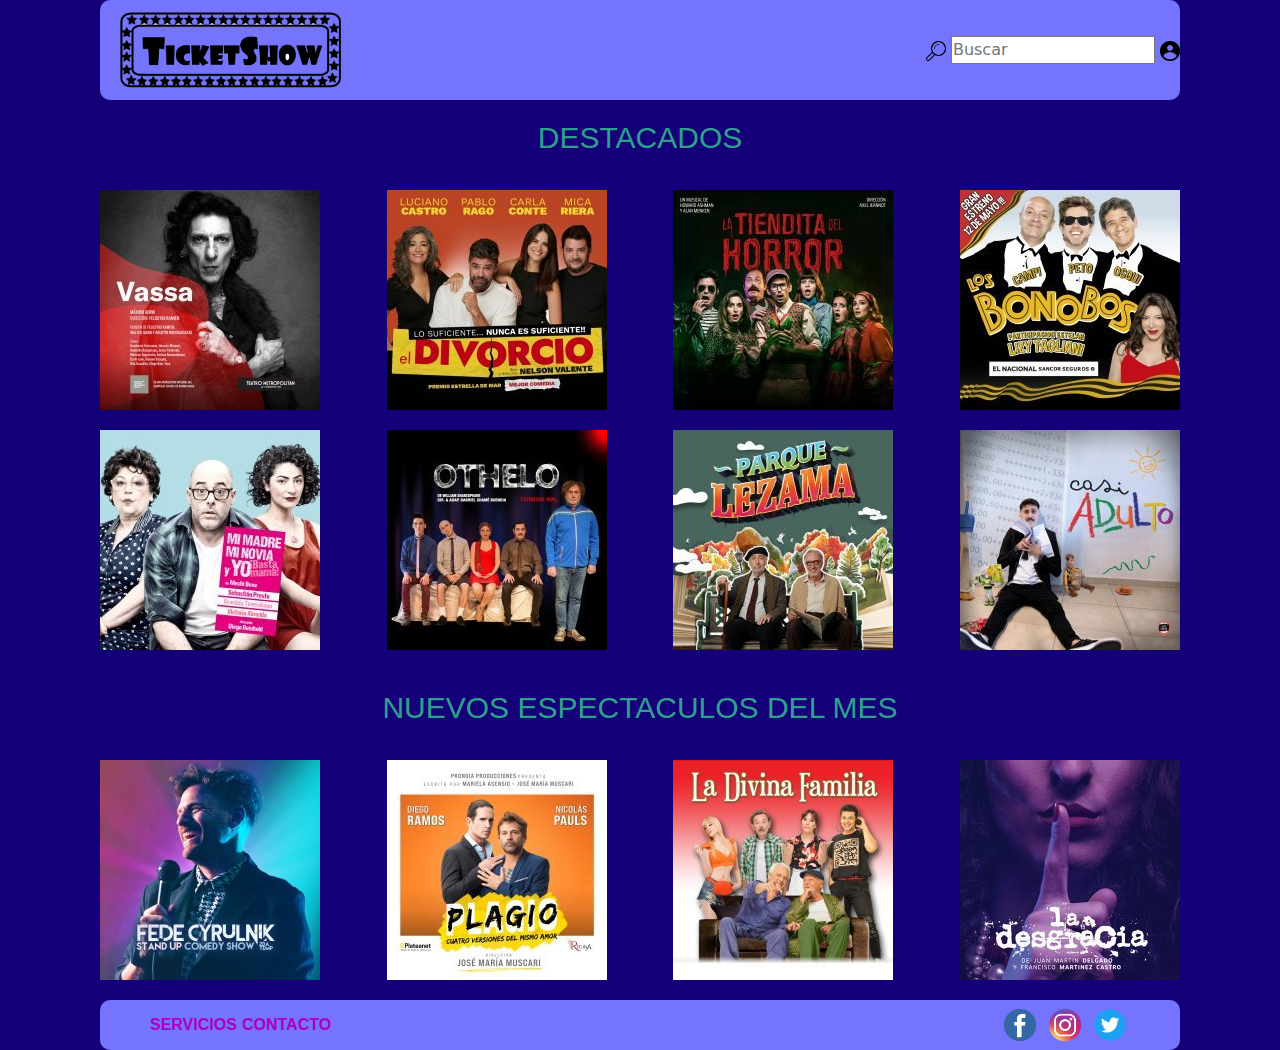
<file: index.html>
<!DOCTYPE html>
<html lang="en">
<head>
    <meta charset="utf-8">
    <meta name="author" content="Cristian Diquech">
    <meta name="classification" content="teatro, espectáculos, comedia, recitales, stand up, drama, musicales, espectaculos infantiles, danza, terror">
    <link rel="shortcut icon" href="images/favicon.png"> 
    <link rel="stylesheet" href="./css/bootstrap.css">
    <link rel="stylesheet" href="./css/estilos.css">
    <meta name="viewport" content="width=device-width, initial-scale=1.0"/>
    <title>Home | TuTicket!</title>
    
</head>


<body id="index">
    <header>
        <a href="index.html"><img src="images/LOGO.png" id="logo"></a>
        <div id="buscar-nav">
        <form  action="#" enctype="application/x-www-form-urlencoded" method="GET">
            <label for="search"><a href="./pages/busca.html"><img src="images/lupa.png" height="20"></a></label>
            <input type="search" id="search" name="search" placeholder="Buscar">
        </form>
        <a href="./pages/login.html"><img src="images/login.png" height="20"></a>
         </div>
    </header>
    
   
    <h2 class="titulos titulo1" >DESTACADOS</h2>
    <section class="seccion1">
        
           <div class="destacados">
                    <a href="./pages/compra.html"><img src="images/1 (1).jpg" alt="Evento 1"></a>
                    <a href="./pages/compra.html"><img src="images/1 (2).jpg" alt="Evento 2"></a>
                    <a href="./pages/compra.html"><img src="images/1 (3).jpg" alt="Evento 3"></a>
                    <a href="./pages/compra.html"><img src="images/1 (4).jpg" alt="Evento 4"></a>
            </div>  
            <div class="destacados">
                    <a href="./pages/compra.html"><img src="images/1 (5).jpg" alt="Evento 5"></a>
                    <a href="./pages/compra.html"><img src="images/1 (6).jpg" alt="Evento 6"></a>
                    <a href="./pages/compra.html"><img src="images/1 (7).jpg" alt="Evento 7"></a>
                    <a href="./pages/compra.html"><img src="images/8.jpg" alt="Evento 8"></a>
                </div> 
    
    </section>
  
    <h2 class="titulos titulo2">NUEVOS ESPECTACULOS DEL MES</h2>  
  
    <section class="seccion2" >
       
            <div class="destacados" >
                <a href="./pages/compra.html"><img src="images/9.jpg" alt="Evento 9"></a> 
                <a href="./pages/compra.html"><img src="images/10.jpg" alt="Evento 10"></a> 
                <a href="./pages/compra.html"><img src="images/11.jpg" alt="Evento 11"></a> 
                <a href="./pages/compra.html"><img src="images/12.jpg" alt="Evento 12"></a> 
            </div>
    </section>

    <footer>
       
            <div id="footer-pages">
            <a href="./pages/servicios.html" class="footer">SERVICIOS</a>
            <a href="./pages/contacto.html" class="footer">CONTACTO</a>
            </div>
            <div id="footer-social">
            <a href="https://www.facebook.com"><img src="images/FACEBOOK.png" class="redes"> </a>
            <a href="https://www.instagram.com"><img src="images/INSTAGRAM.png" class="redes"></a>
            <a href="https://www.twitter.com"><img src="images/TWITTER.png" class="redes"></a>
            </div>

        

    </footer>
    <script src="./js/bootstrap.js"></script>
</body>
</html>
</file>
<file: css/estilos.css>
* {
    margin: 0%;
    padding: 0%;
}

@import url('https://fonts.googleapis.com/css2?family=Bebas+Neue&display=swap');
@import url('https://fonts.googleapis.com/css2?family=Lato&display=swap');


body {
    background-color: rgb(20, 0, 120);
    margin-left: 100px;
    margin-right: 100px;
}

@media screen and (max-width: 1000px) {

    body {
        background-color: aquamarine;
    
    }
    
}

header {
    background-color: rgb(116, 116, 252);
    display: flex;
    flex-direction: row;
    flex-wrap: wrap;
    justify-content: space-between;
    align-items: center;
    border-radius: 10px;

}



#logo {
    
    height: 100px;

    
}

header form {
    display: inline-block;
}

a {
    text-decoration: none;
}

.titulos-formularios {
    font-family: 'Bebas Neue', sans-serif;
    color: rgb(199, 255, 246);
    font-size: large;
}

.titulos {
    font-family: 'Bebas Neue', sans-serif;
    color: rgb(47, 160, 141);
    text-align: center;
    font-size: 30px;
    margin-top: 20px;
    margin-bottom: 20px;
}

.iconos {
    height: 20px;
    
}

.redes {
    height: 40px;
}

.contacto {
    font-family: 'Bebas Neue', sans-serif;
    color: rgb(172, 0, 191);
    text-align: center;
}

.contacto-form {
    display: flex;
    flex-direction: column;
    flex-wrap: nowrap;
    align-items: center;
}

.footer {
   
    color: rgb(172, 0, 191);
    font-family: 'Bebas Neue', sans-serif;  
    font-weight: bold;

}

footer {
    display: flex;
    flex-direction: row;
    flex-wrap: nowrap;
    justify-content: space-between;
    align-items: center;
    border-radius: 10px;
    background-color: rgb(116, 116, 252);
    
}

#footer-pages {
    margin-left: 50px;

}
#footer-social{
    margin-right: 50px;
}



article {
    display: inline-block;
}

.parrafo {
    font-family: 'Lato', sans-serif;
    text-align: center;
    font-weight: bold;
    color:rgb(240, 134, 216)

}

.informacion {
    font-family: 'Lato', sans-serif;
    color:rgb(240, 134, 216)

}

#busqueda {
    color: rgb(47, 160, 141);
    font-family: 'Bebas Neue', sans-serif;
   
}

#resultados {
    color: rgb(47, 160, 141);
    font-family: 'Bebas Neue', sans-serif;
    font-size: 10px;
}

.ingresa {
    color: rgb(238, 150, 26);
    font-family: 'Bebas Neue', sans-serif;
}

.registrate {
    color: rgb(238, 150, 26);
    font-family: 'Bebas Neue', sans-serif;
}

.mision-vision {
     font-family: 'Bebas Neue', sans-serif;
     color: rgb(172, 0, 191);
     text-align: center;
}

#datoscompra {
    color: rgb(47, 160, 141);
    font-family: 'Bebas Neue', sans-serif;
}

#eventocompra {
    color: rgb(47, 160, 141);
    font-family: 'Bebas Neue', sans-serif;
}

.destacados {
    display: flex;
    flex-direction: row;
    flex-wrap: nowrap;
    justify-content: space-between;
    align-items: center;
    margin-top: 20px;
    margin-bottom: 20px;
   

}

#index {
    display: grid;
    grid-template-columns: 100% ;
    grid-template-rows:100px 70px auto 70px auto 50px;
    grid-template-areas: 
    "header"
    "titulo1"
    "seccion1"
    "titulo2"
    "seccion2"
    "footer"
    ;
}
header {
    grid-area: header;
}

.seccion1 {
    grid-area: seccion1;
}

.seccion2 {
    grid-area: seccion2;
}

.titulo1 {
    grid-area: titulo1;
}
.titulo2 {
    grid-area: titulo2;
}

footer {
    grid-area: footer;
   
    
}

#registro {
    display: grid;
    grid-template-columns: 100% ;
    grid-template-rows:100px 500px 50px;
    grid-template-areas: 
    "header"
    "registrate"
    "footer"

    ;
}

.registrate {
    grid-area: registrate;
}




#login {
    display: grid;
    grid-template-columns: 100% ;
    grid-template-rows:100px 2% auto 2% auto 50px;
    grid-template-areas: 
    "header"
    "titulo1"
    "seccion1"
    "titulo2"
    "seccion2"
    "footer"
    ;
}

#busca {
    display: grid;
    grid-template-columns: 100% ;
    grid-template-rows:100px 2% auto 2% auto 50px;
    grid-template-areas: 
    "header"
    "titulo1"
    "seccion1"
    "titulo2"
    "seccion2"
    "footer"
    ;
}

#contacto {
    display: grid;
    grid-template-columns: 100% ;
    grid-template-rows:100px 2% auto 2% auto 50px;
    grid-template-areas: 
    "header"
    "titulo1"
    "seccion1"
    "titulo2"
    "seccion2"
    "footer"
    ;
}

#compra {
    display: grid;
    grid-template-columns: 100% ;
    grid-template-rows:100px 2% auto 2% auto 50px;
    grid-template-areas: 
    "header"
    "titulo1"
    "seccion1"
    "titulo2"
    "seccion2"
    "footer"
    ;
}

#servicios {
    display: grid;
    grid-template-columns: 100% ;
    grid-template-rows:100px 2% auto 2% auto 50px;
    grid-template-areas: 
    "header"
    "titulo1"
    "seccion1"
    "titulo2"
    "seccion2"
    "footer"
    ;
}
</file>
